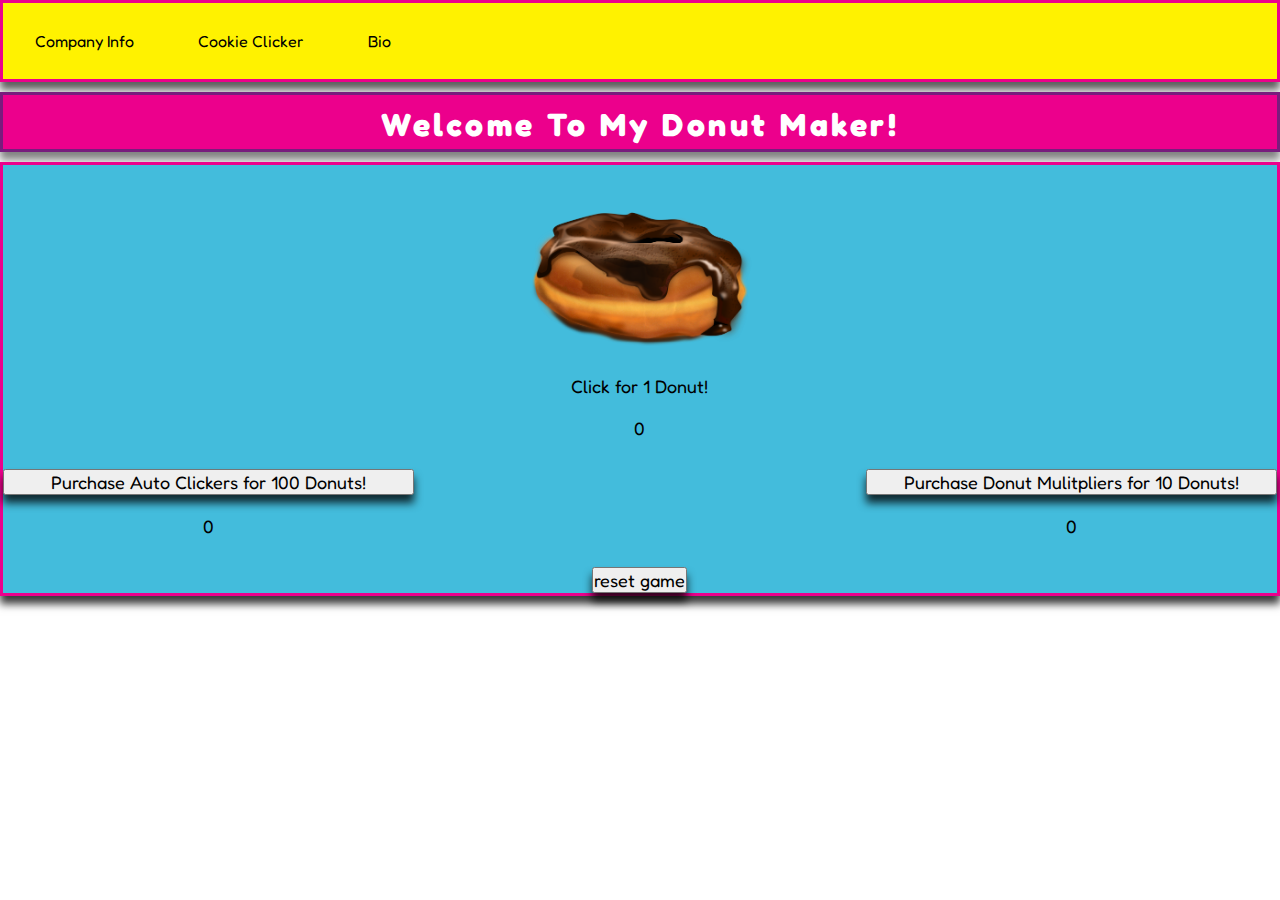
<file: index.html>
<!DOCTYPE html>
<html lang="en">

<head>
    <meta charset="UTF-8">
    <meta name="viewport" content="width=device-width, initial-scale=1.0">
    <link rel="stylesheet" href="src\css\style.css">
    <link rel="icon" href="src\img\donut-icon2.png">
    <link href="https://fonts.googleapis.com/css2?family=Fredoka+One&display=swap" rel="stylesheet">
    <title>Donut Maker</title>
</head>
<header>
    <div class="menu">
        <nav class="nav">
            <ul>
                <li><a href="#">Company Info</a></li>
            </ul>
            <ul>
                <li><a href="https://orteil.dashnet.org/cookieclicker/" target="_blank" rel="noopener noreferrer">Cookie Clicker</a></li>
            </ul>
            <ul class="dropdown">
                <li id="modalBtn" class="dropdown"><a href="#">Bio</a></li>
                <div id="myModal" class="modal">

                    <div class="modal-content">
                        <span class="close">&times;</span>
                        <p> My name's Dave and I love cookies. and donuts. Please check out some of my other work.</p>
                        <li><a href="https://github.com/dav-prog" target="_blank" rel="noopener noreferrer">GitHub</a></li>
                        <li><a href="https://dav-prog.github.io/" target="_blank" rel="noopener noreferrer">Portfolio</a></li>
                    </div>
                </div>
            </ul>

        </nav>
    </div>

</header>

<body>
    <div>
        <h1 class="title">Welcome To My Donut Maker!</h1>
        <main class="container">

            <section class="click">
                <input class="add__donut" id="donut-button" type="image" src="src\img\choco-donut.png" />
                <span class="donut__clicks">Click for 1 Donut!</span>
                <span class="donut_count">0</span>
            </section>

            <section class="auto__clickers">
                <button class="purchase__auto_clickers">Purchase Auto Clickers for 100 Donuts!</button>
                <span class="auto_clicker_count">0</span>
            </section>

            <section class="donut__multipliers">
                <button class="purchase_donut_mulitipliers">Purchase Donut Mulitpliers for 10 Donuts!</button>
                <span class="donut_multiplier_count">0</span>
            </section>

            <section class="reset">
                <button class="reset__button" onClick="history.go(0);">reset game</button>
            </section>




        </main>
    </div>
    <script src="/src/app.js" type="module"></script>
</body>

</html>
</file>
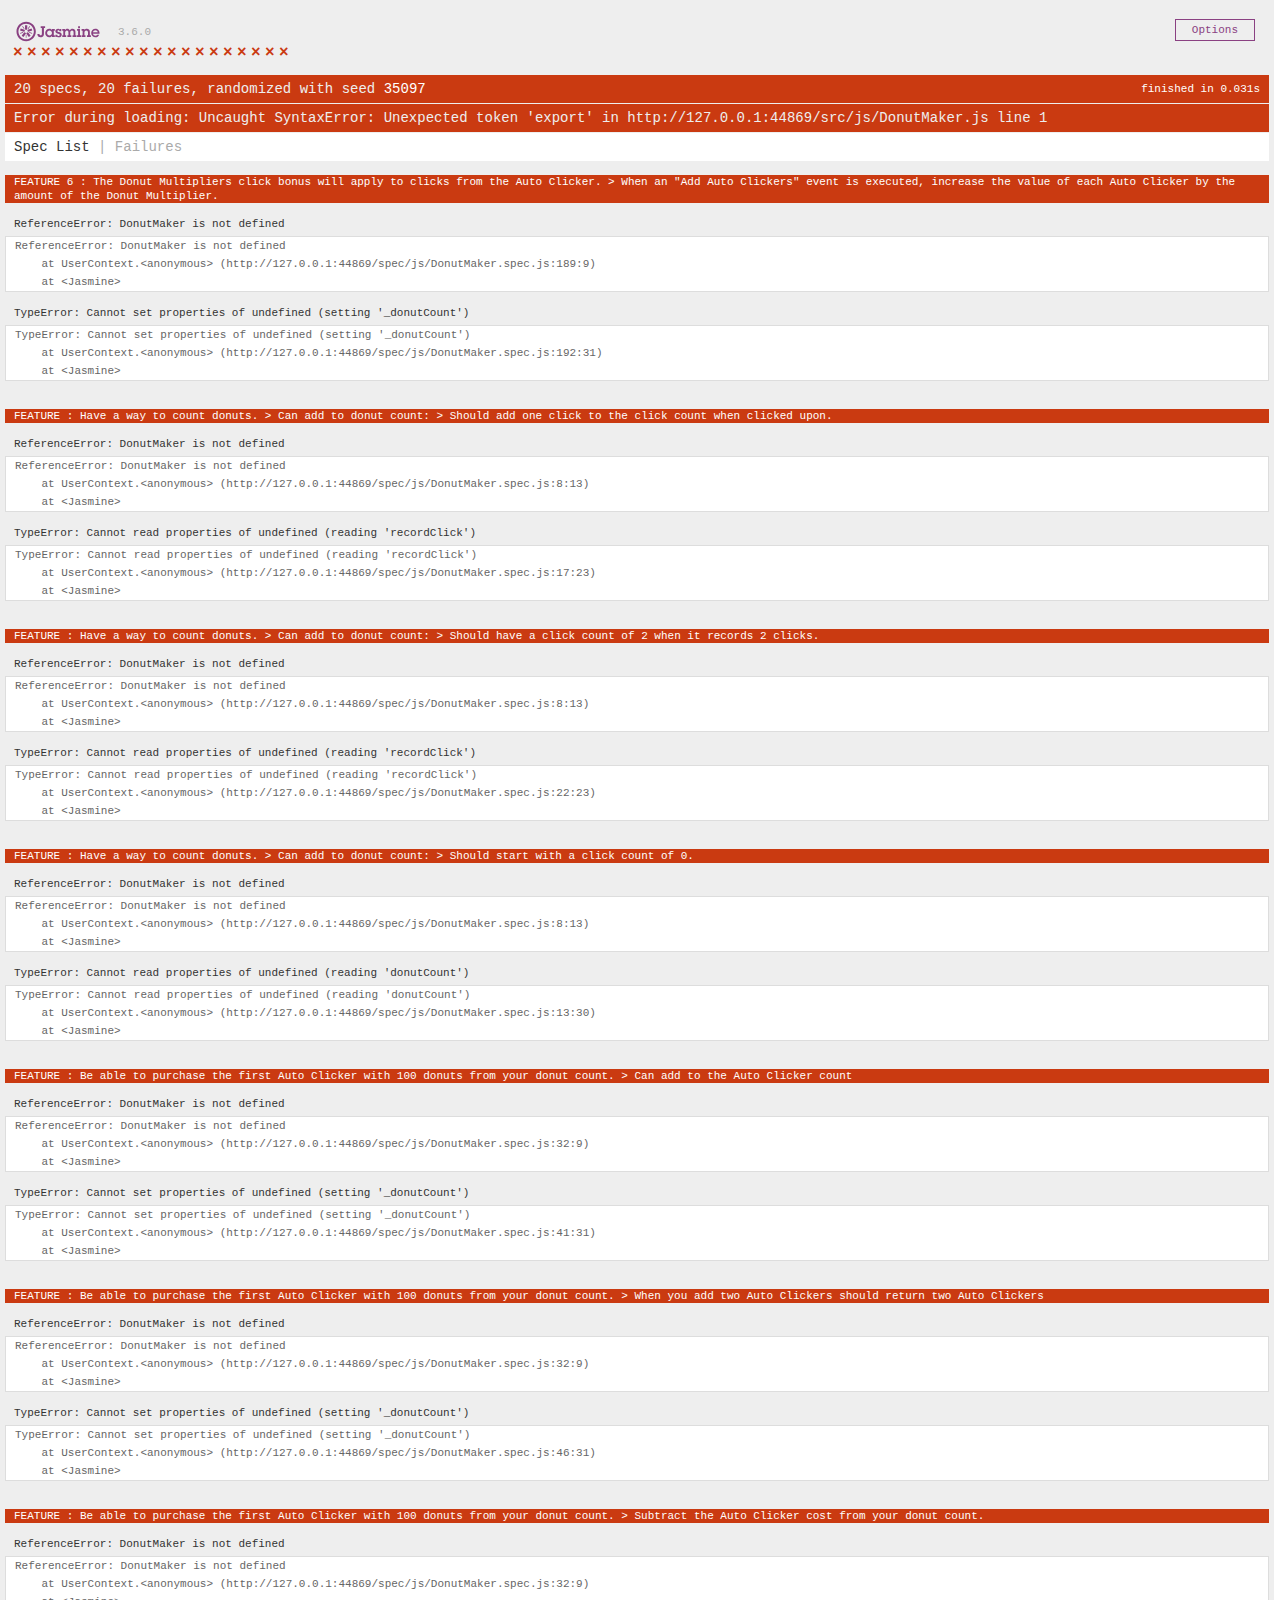
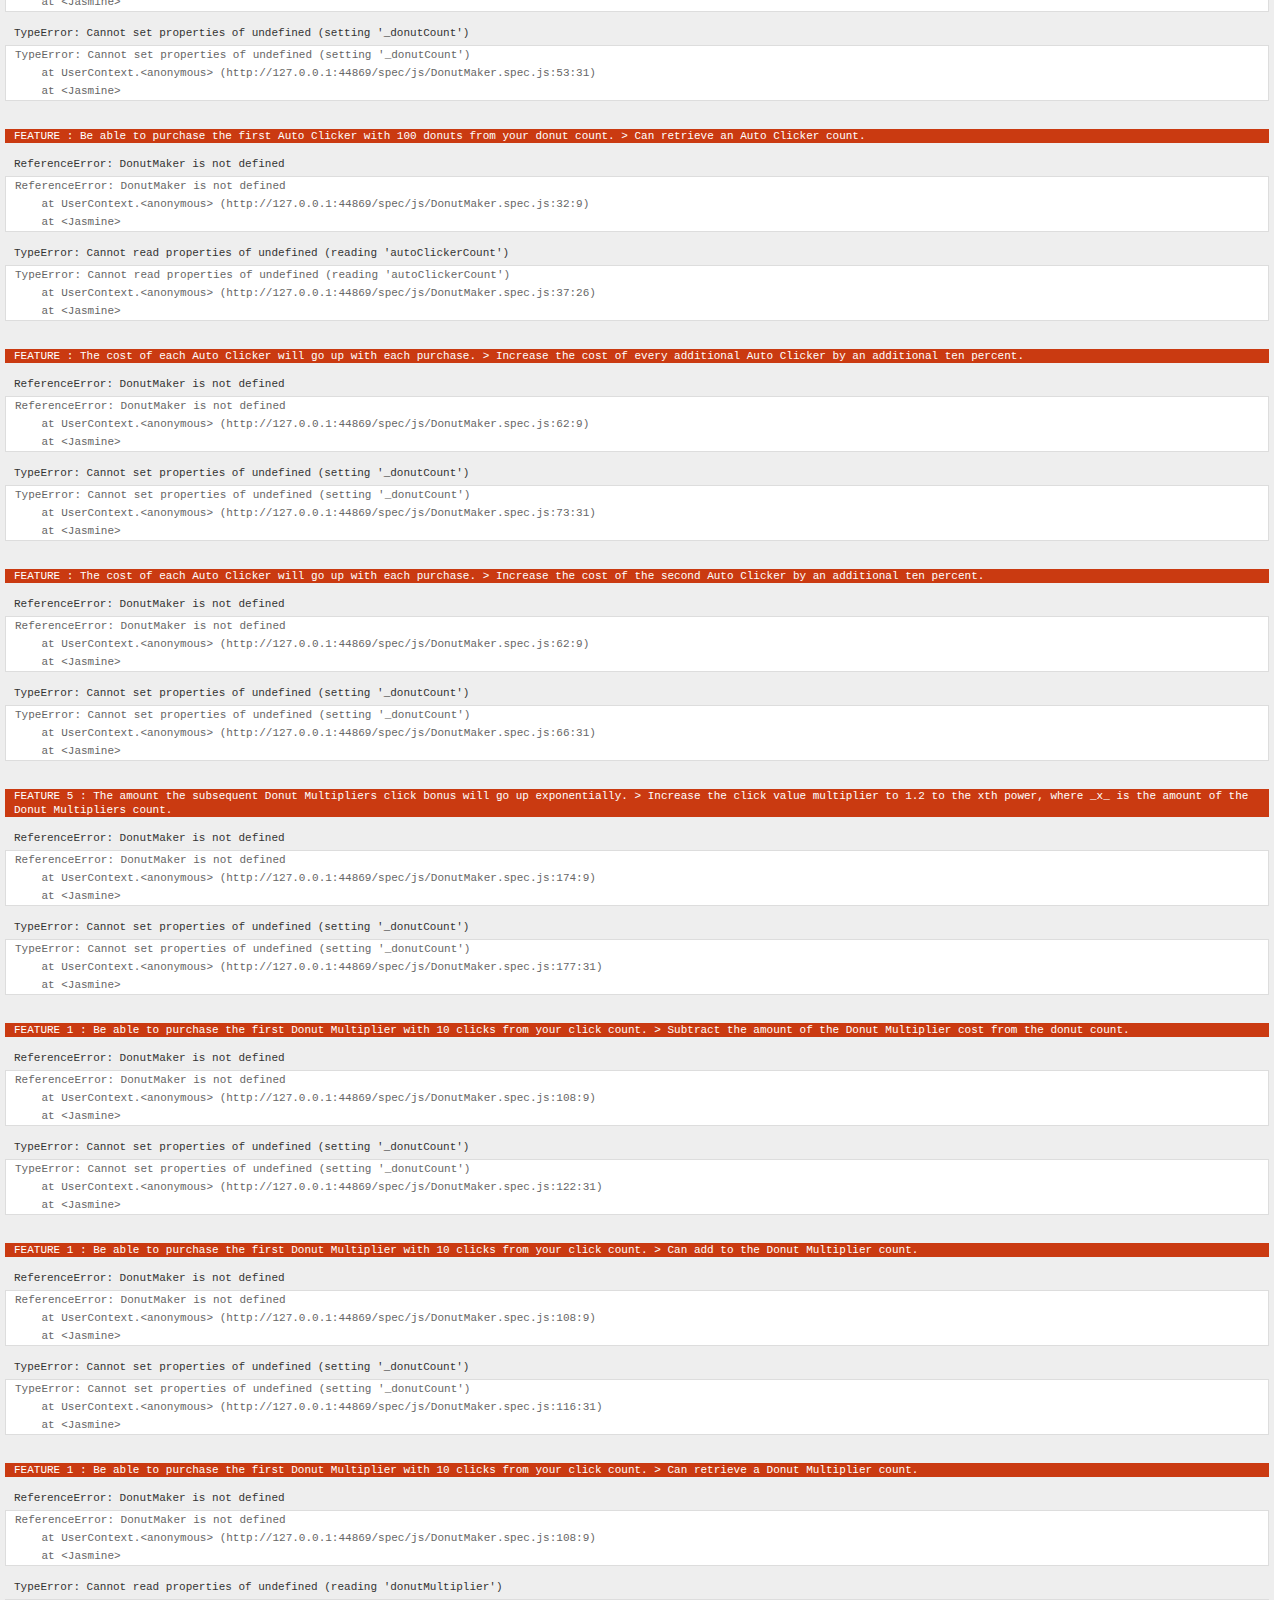
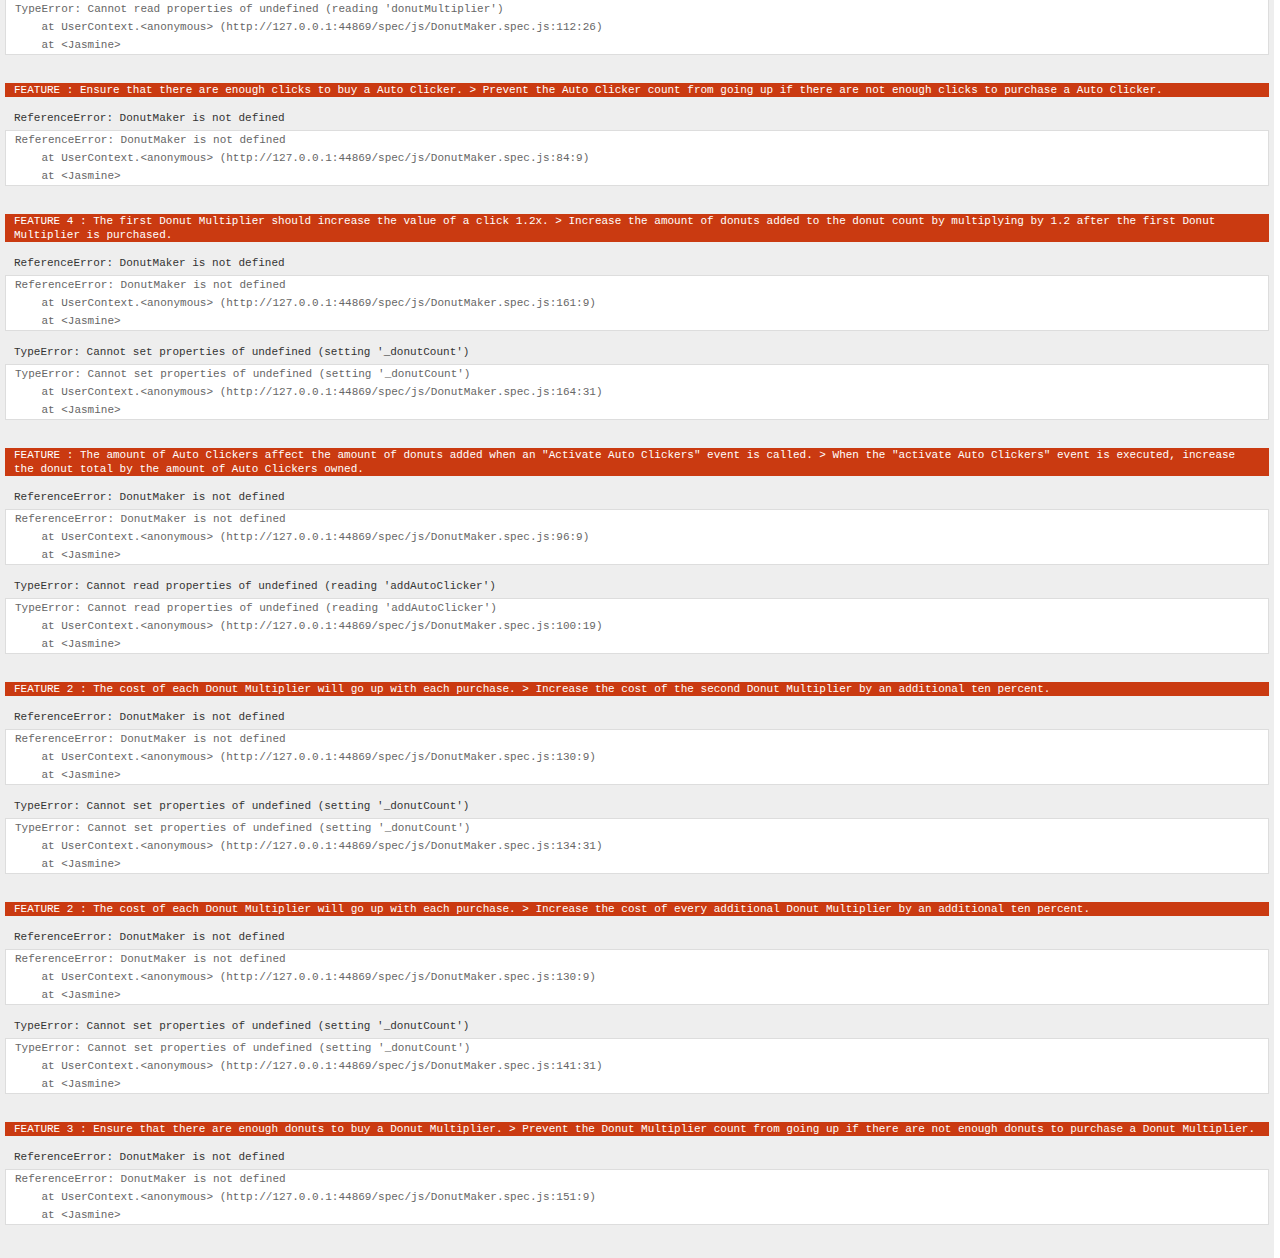
<file: DonutMaker.SpecRunner.html>
<!DOCTYPE html>
<html>

<head>
    <meta charset="utf-8">
    <title>Jasmine Spec Runner v3.6.0</title>

    <link rel="shortcut icon" type="image/png" href="lib/jasmine-3.6.0/jasmine_favicon.png">
    <link rel="stylesheet" href="lib/jasmine-3.6.0/jasmine.css">

    <script src="lib/jasmine-3.6.0/jasmine.js"></script>
    <script src="lib/jasmine-3.6.0/jasmine-html.js"></script>
    <script src="lib/jasmine-3.6.0/boot.js"></script>


</head>

<body>
    <!-- include source files here... -->
    <script src="./src/js/DonutMaker.js"></script>
    <!-- include spec files here... -->
    <script src="./spec/js/DonutMaker.spec.js"></script>
</body>

</html>
</file>
<file: lib/jasmine-3.6.0/jasmine.css>
@charset "UTF-8";
body { overflow-y: scroll; }

.jasmine_html-reporter { width: 100%; background-color: #eee; padding: 5px; margin: -8px; font-size: 11px; font-family: Monaco, "Lucida Console", monospace; line-height: 14px; color: #333; }

.jasmine_html-reporter a { text-decoration: none; }

.jasmine_html-reporter a:hover { text-decoration: underline; }

.jasmine_html-reporter p, .jasmine_html-reporter h1, .jasmine_html-reporter h2, .jasmine_html-reporter h3, .jasmine_html-reporter h4, .jasmine_html-reporter h5, .jasmine_html-reporter h6 { margin: 0; line-height: 14px; }

.jasmine_html-reporter .jasmine-banner, .jasmine_html-reporter .jasmine-symbol-summary, .jasmine_html-reporter .jasmine-summary, .jasmine_html-reporter .jasmine-result-message, .jasmine_html-reporter .jasmine-spec .jasmine-description, .jasmine_html-reporter .jasmine-spec-detail .jasmine-description, .jasmine_html-reporter .jasmine-alert .jasmine-bar, .jasmine_html-reporter .jasmine-stack-trace { padding-left: 9px; padding-right: 9px; }

.jasmine_html-reporter .jasmine-banner { position: relative; }

.jasmine_html-reporter .jasmine-banner .jasmine-title { background: url("[data-uri]") no-repeat; background: url("[data-uri]") no-repeat, none; -moz-background-size: 100%; -o-background-size: 100%; -webkit-background-size: 100%; background-size: 100%; display: block; float: left; width: 90px; height: 25px; }

.jasmine_html-reporter .jasmine-banner .jasmine-version { margin-left: 14px; position: relative; top: 6px; }

.jasmine_html-reporter #jasmine_content { position: fixed; right: 100%; }

.jasmine_html-reporter .jasmine-version { color: #aaa; }

.jasmine_html-reporter .jasmine-banner { margin-top: 14px; }

.jasmine_html-reporter .jasmine-duration { color: #fff; float: right; line-height: 28px; padding-right: 9px; }

.jasmine_html-reporter .jasmine-symbol-summary { overflow: hidden; margin: 14px 0; }

.jasmine_html-reporter .jasmine-symbol-summary li { display: inline-block; height: 10px; width: 14px; font-size: 16px; }

.jasmine_html-reporter .jasmine-symbol-summary li.jasmine-passed { font-size: 14px; }

.jasmine_html-reporter .jasmine-symbol-summary li.jasmine-passed:before { color: #007069; content: "•"; }

.jasmine_html-reporter .jasmine-symbol-summary li.jasmine-failed { line-height: 9px; }

.jasmine_html-reporter .jasmine-symbol-summary li.jasmine-failed:before { color: #ca3a11; content: "×"; font-weight: bold; margin-left: -1px; }

.jasmine_html-reporter .jasmine-symbol-summary li.jasmine-excluded { font-size: 14px; }

.jasmine_html-reporter .jasmine-symbol-summary li.jasmine-excluded:before { color: #bababa; content: "•"; }

.jasmine_html-reporter .jasmine-symbol-summary li.jasmine-excluded-no-display { font-size: 14px; display: none; }

.jasmine_html-reporter .jasmine-symbol-summary li.jasmine-pending { line-height: 17px; }

.jasmine_html-reporter .jasmine-symbol-summary li.jasmine-pending:before { color: #ba9d37; content: "*"; }

.jasmine_html-reporter .jasmine-symbol-summary li.jasmine-empty { font-size: 14px; }

.jasmine_html-reporter .jasmine-symbol-summary li.jasmine-empty:before { color: #ba9d37; content: "•"; }

.jasmine_html-reporter .jasmine-run-options { float: right; margin-right: 5px; border: 1px solid #8a4182; color: #8a4182; position: relative; line-height: 20px; }

.jasmine_html-reporter .jasmine-run-options .jasmine-trigger { cursor: pointer; padding: 8px 16px; }

.jasmine_html-reporter .jasmine-run-options .jasmine-payload { position: absolute; display: none; right: -1px; border: 1px solid #8a4182; background-color: #eee; white-space: nowrap; padding: 4px 8px; }

.jasmine_html-reporter .jasmine-run-options .jasmine-payload.jasmine-open { display: block; }

.jasmine_html-reporter .jasmine-bar { line-height: 28px; font-size: 14px; display: block; color: #eee; }

.jasmine_html-reporter .jasmine-bar.jasmine-failed, .jasmine_html-reporter .jasmine-bar.jasmine-errored { background-color: #ca3a11; border-bottom: 1px solid #eee; }

.jasmine_html-reporter .jasmine-bar.jasmine-passed { background-color: #007069; }

.jasmine_html-reporter .jasmine-bar.jasmine-incomplete { background-color: #bababa; }

.jasmine_html-reporter .jasmine-bar.jasmine-skipped { background-color: #bababa; }

.jasmine_html-reporter .jasmine-bar.jasmine-warning { background-color: #ba9d37; color: #333; }

.jasmine_html-reporter .jasmine-bar.jasmine-menu { background-color: #fff; color: #aaa; }

.jasmine_html-reporter .jasmine-bar.jasmine-menu a { color: #333; }

.jasmine_html-reporter .jasmine-bar a { color: white; }

.jasmine_html-reporter.jasmine-spec-list .jasmine-bar.jasmine-menu.jasmine-failure-list, .jasmine_html-reporter.jasmine-spec-list .jasmine-results .jasmine-failures { display: none; }

.jasmine_html-reporter.jasmine-failure-list .jasmine-bar.jasmine-menu.jasmine-spec-list, .jasmine_html-reporter.jasmine-failure-list .jasmine-summary { display: none; }

.jasmine_html-reporter .jasmine-results { margin-top: 14px; }

.jasmine_html-reporter .jasmine-summary { margin-top: 14px; }

.jasmine_html-reporter .jasmine-summary ul { list-style-type: none; margin-left: 14px; padding-top: 0; padding-left: 0; }

.jasmine_html-reporter .jasmine-summary ul.jasmine-suite { margin-top: 7px; margin-bottom: 7px; }

.jasmine_html-reporter .jasmine-summary li.jasmine-passed a { color: #007069; }

.jasmine_html-reporter .jasmine-summary li.jasmine-failed a { color: #ca3a11; }

.jasmine_html-reporter .jasmine-summary li.jasmine-empty a { color: #ba9d37; }

.jasmine_html-reporter .jasmine-summary li.jasmine-pending a { color: #ba9d37; }

.jasmine_html-reporter .jasmine-summary li.jasmine-excluded a { color: #bababa; }

.jasmine_html-reporter .jasmine-specs li.jasmine-passed a:before { content: "• "; }

.jasmine_html-reporter .jasmine-specs li.jasmine-failed a:before { content: "× "; }

.jasmine_html-reporter .jasmine-specs li.jasmine-empty a:before { content: "* "; }

.jasmine_html-reporter .jasmine-specs li.jasmine-pending a:before { content: "• "; }

.jasmine_html-reporter .jasmine-specs li.jasmine-excluded a:before { content: "• "; }

.jasmine_html-reporter .jasmine-description + .jasmine-suite { margin-top: 0; }

.jasmine_html-reporter .jasmine-suite { margin-top: 14px; }

.jasmine_html-reporter .jasmine-suite a { color: #333; }

.jasmine_html-reporter .jasmine-failures .jasmine-spec-detail { margin-bottom: 28px; }

.jasmine_html-reporter .jasmine-failures .jasmine-spec-detail .jasmine-description { background-color: #ca3a11; color: white; }

.jasmine_html-reporter .jasmine-failures .jasmine-spec-detail .jasmine-description a { color: white; }

.jasmine_html-reporter .jasmine-result-message { padding-top: 14px; color: #333; white-space: pre-wrap; }

.jasmine_html-reporter .jasmine-result-message span.jasmine-result { display: block; }

.jasmine_html-reporter .jasmine-stack-trace { margin: 5px 0 0 0; max-height: 224px; overflow: auto; line-height: 18px; color: #666; border: 1px solid #ddd; background: white; white-space: pre; }
</file>
